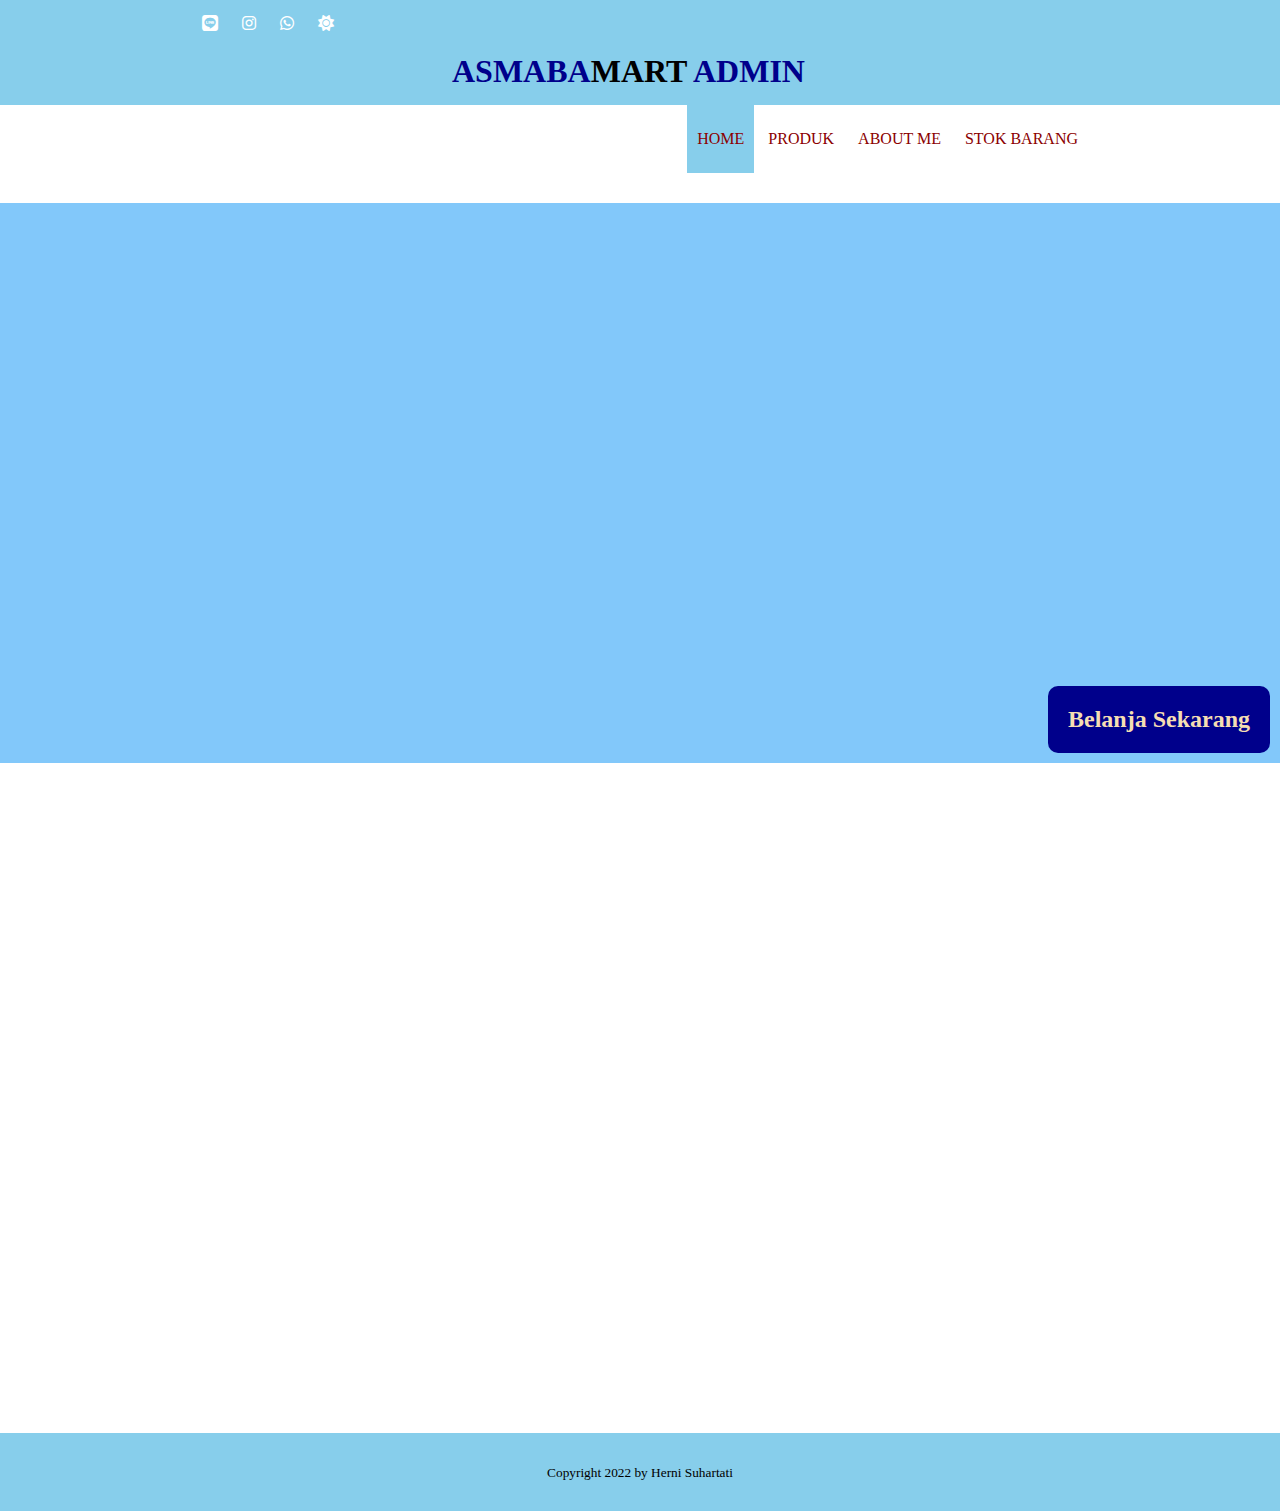
<file: index.html>
<!DOCTYPE html>
<html lang="en">
<head>
    <meta charset="UTF-8">
    <meta http-equiv="X-UA-Compatible" content="IE=edge">
    <meta name="viewport" content="width=device-width, initial-scale=1.0">
    <title>Posstest 2</title>
    <link rel="stylesheet" type="text/css" href="posttest3.css">
    <link rel="stylesheet" type="text/css" href="https://cdnjs.cloudflare.com/ajax/libs/font-awesome/6.2.0/css/all.min.css">
</head>
<body>
    <div class="medsos">
        <div class="container">
            <ul>
                <li><a href="#"><i class="fa-brands fa-line"></i></a></li>
                <li><a href="#"><i class="fa-brands fa-instagram"></i></a></li>
                <li><a href="#"><i class="fa-brands fa-whatsapp"></i></a></li>
                <li><a href="#"><i class="fa-solid fa-sun" id="mode"></i></a></li>
                <li ><h1 id="nama">ASMABA<span>MART</span> ADMIN</h1></li>
            </ul>
        </div>
    </div>
    <header>
        <div class="container">
            <nav >
                <ul>
                    <li class="aktif"><a href="">HOME</a></li>
                    <li><a href="produk.html">PRODUK</a></li>
                    <li><a href="about.html">ABOUT ME</a></li>
                    <li><a href="stokbarang.php">STOK BARANG</a></li>
                </ul>
            </nav>
        </div>
    </header>
    <section>
        <div class="banner">
            <h2>Belanja Sekarang</h2>
        </div>
    </section>
<footer>
    <div class="container">
        <small>Copyright 2022 by Herni Suhartati</small>
    </div>
</footer>
<script src="posttest3.js"></script>
</body>
</html>
</file>
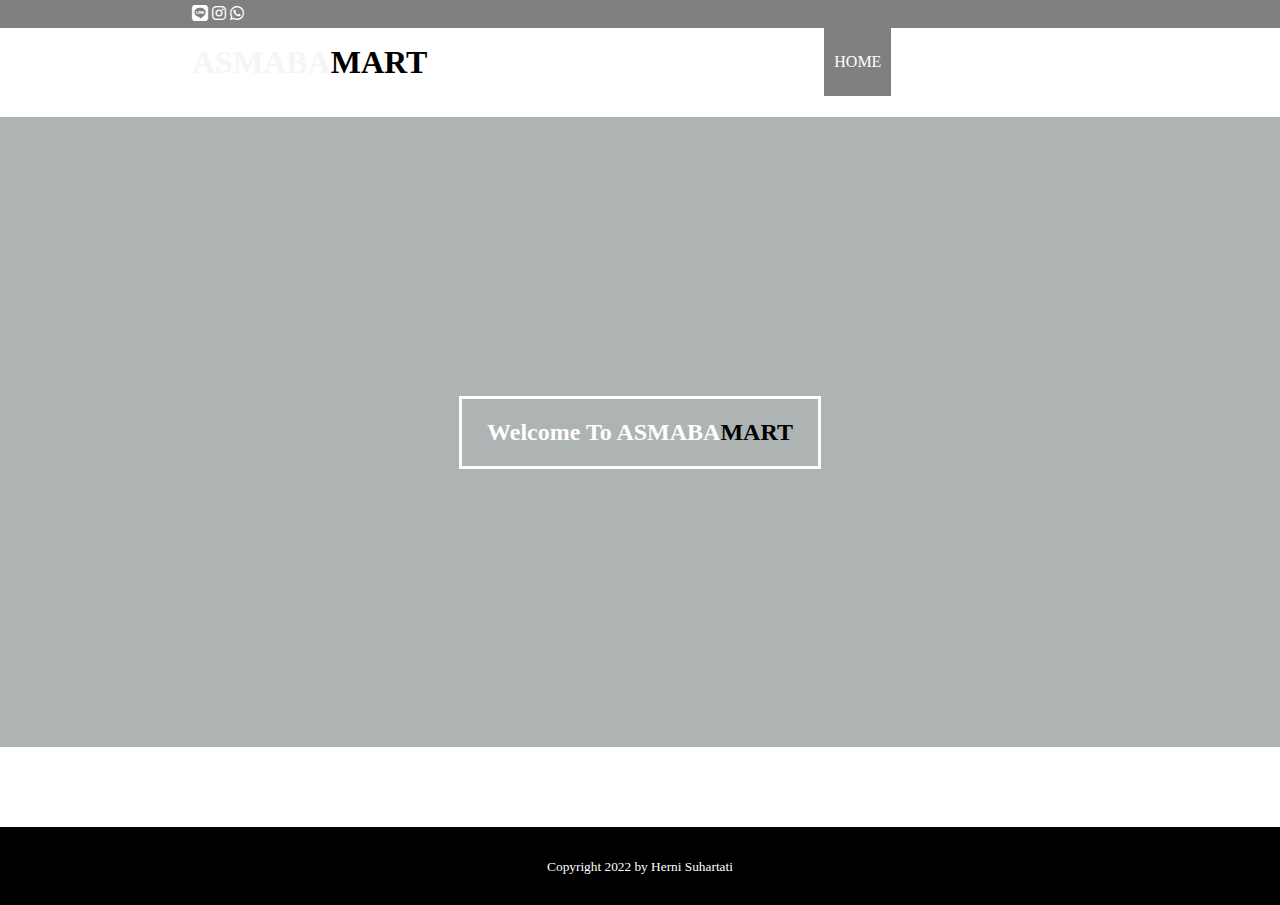
<file: Posttest2/index.html>
<!DOCTYPE html>
<html lang="en">
<head>
    <meta charset="UTF-8">
    <meta http-equiv="X-UA-Compatible" content="IE=edge">
    <meta name="viewport" content="width=device-width, initial-scale=1.0">
    <title>Posstest 2</title>
    <link rel="stylesheet" type="text/css" href="posttest2.css">
    <link rel="stylesheet" type="text/css" href="https://cdnjs.cloudflare.com/ajax/libs/font-awesome/6.2.0/css/all.min.css">
</head>
<body>
    <div class="medsos">
        <div class="container">
            <ul>
                <li><a href="#"><i class="fa-brands fa-line"></i></a></li>
                <li><a href="#"><i class="fa-brands fa-instagram"></i></a></li>
                <li><a href="#"><i class="fa-brands fa-whatsapp"></i></a></li>
            </ul>
        </div>
    </div>
    <header>
        <div class="container">
            <h1>ASMABA<span>MART</span></h1>
            <nav>
                <ul>
                    <li class="aktif"><a href="">HOME</a></li>
                    <li><a href="produk.html">PRODUK</a></li>
                    <li><a href="about.html">ABOUT ME</a></li>
                </ul>
            </nav>
        </div>
    </header>
    <section>
        <div class="banner">
            <h2>Welcome To ASMABA<span>MART</span></h2>
        </div>
        
    </section>
<footer>
    <div class="container">
        <small>Copyright 2022 by Herni Suhartati</small>
    </div>
</footer>
</body>
</html>
</file>
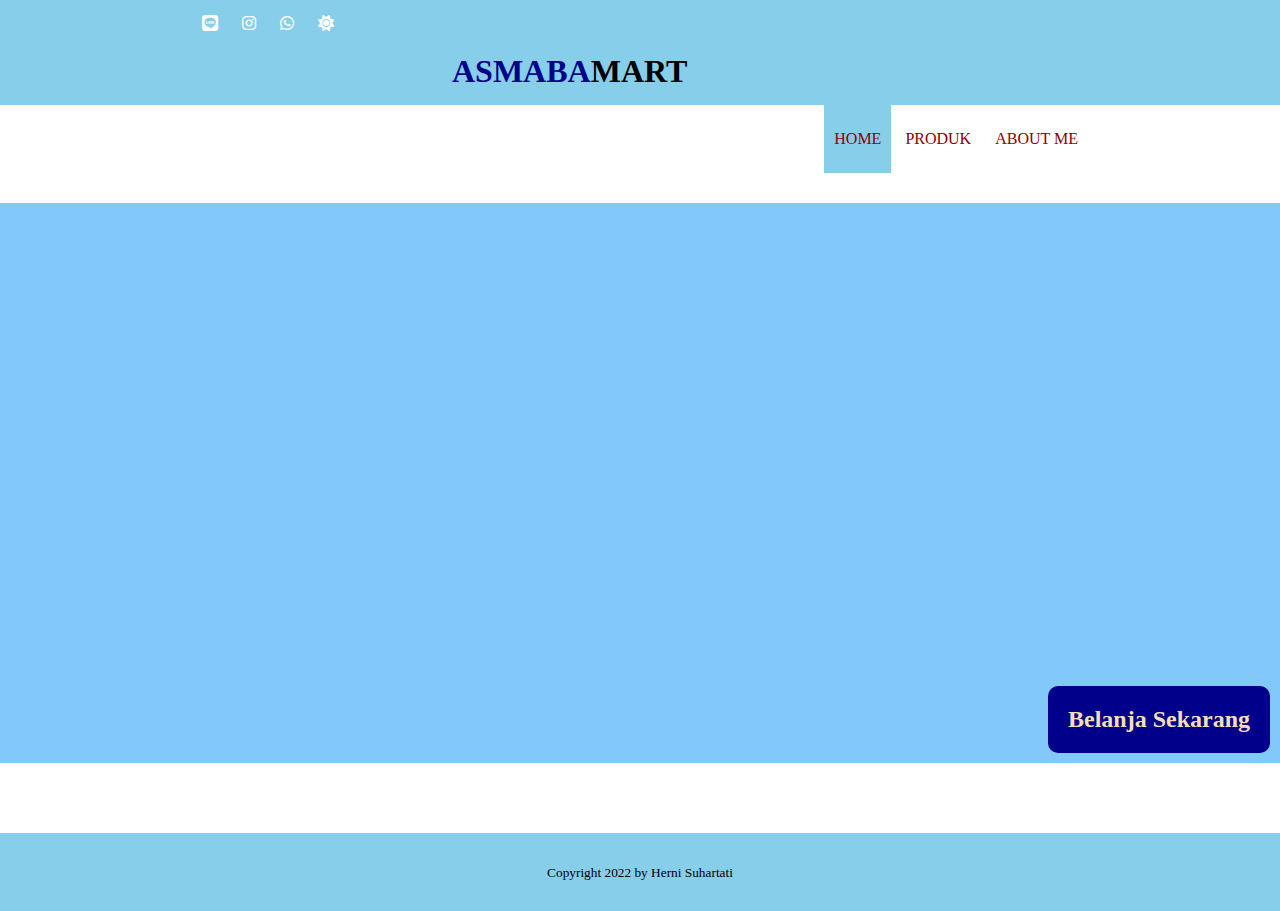
<file: Posttest3/index.html>
<!DOCTYPE html>
<html lang="en">
<head>
    <meta charset="UTF-8">
    <meta http-equiv="X-UA-Compatible" content="IE=edge">
    <meta name="viewport" content="width=device-width, initial-scale=1.0">
    <title>Posstest 2</title>
    <link rel="stylesheet" type="text/css" href="posttest3.css">
    <link rel="stylesheet" type="text/css" href="https://cdnjs.cloudflare.com/ajax/libs/font-awesome/6.2.0/css/all.min.css">
</head>
<body>
    <div class="medsos">
        <div class="container">
            <ul>
                <li><a href="#"><i class="fa-brands fa-line"></i></a></li>
                <li><a href="#"><i class="fa-brands fa-instagram"></i></a></li>
                <li><a href="#"><i class="fa-brands fa-whatsapp"></i></a></li>
                <li><a href="#"><i class="fa-solid fa-sun" id="mode"></i></a></li>
                <li ><h1 id="nama">ASMABA<span>MART</span></h1></li>
            </ul>
        </div>
    </div>
    <header>
        <div class="container">
            <nav >
                <ul>
                    <li class="aktif"><a href="">HOME</a></li>
                    <li><a href="produk.html">PRODUK</a></li>
                    <li><a href="about.html">ABOUT ME</a></li>
                </ul>
            </nav>
        </div>
    </header>
    <section>
        <div class="banner">
            <h2>Belanja Sekarang</h2>
        </div>
    </section>
<footer>
    <div class="container">
        <small>Copyright 2022 by Herni Suhartati</small>
    </div>
</footer>
<script src="posttest3.js"></script>
</body>
</html>
</file>
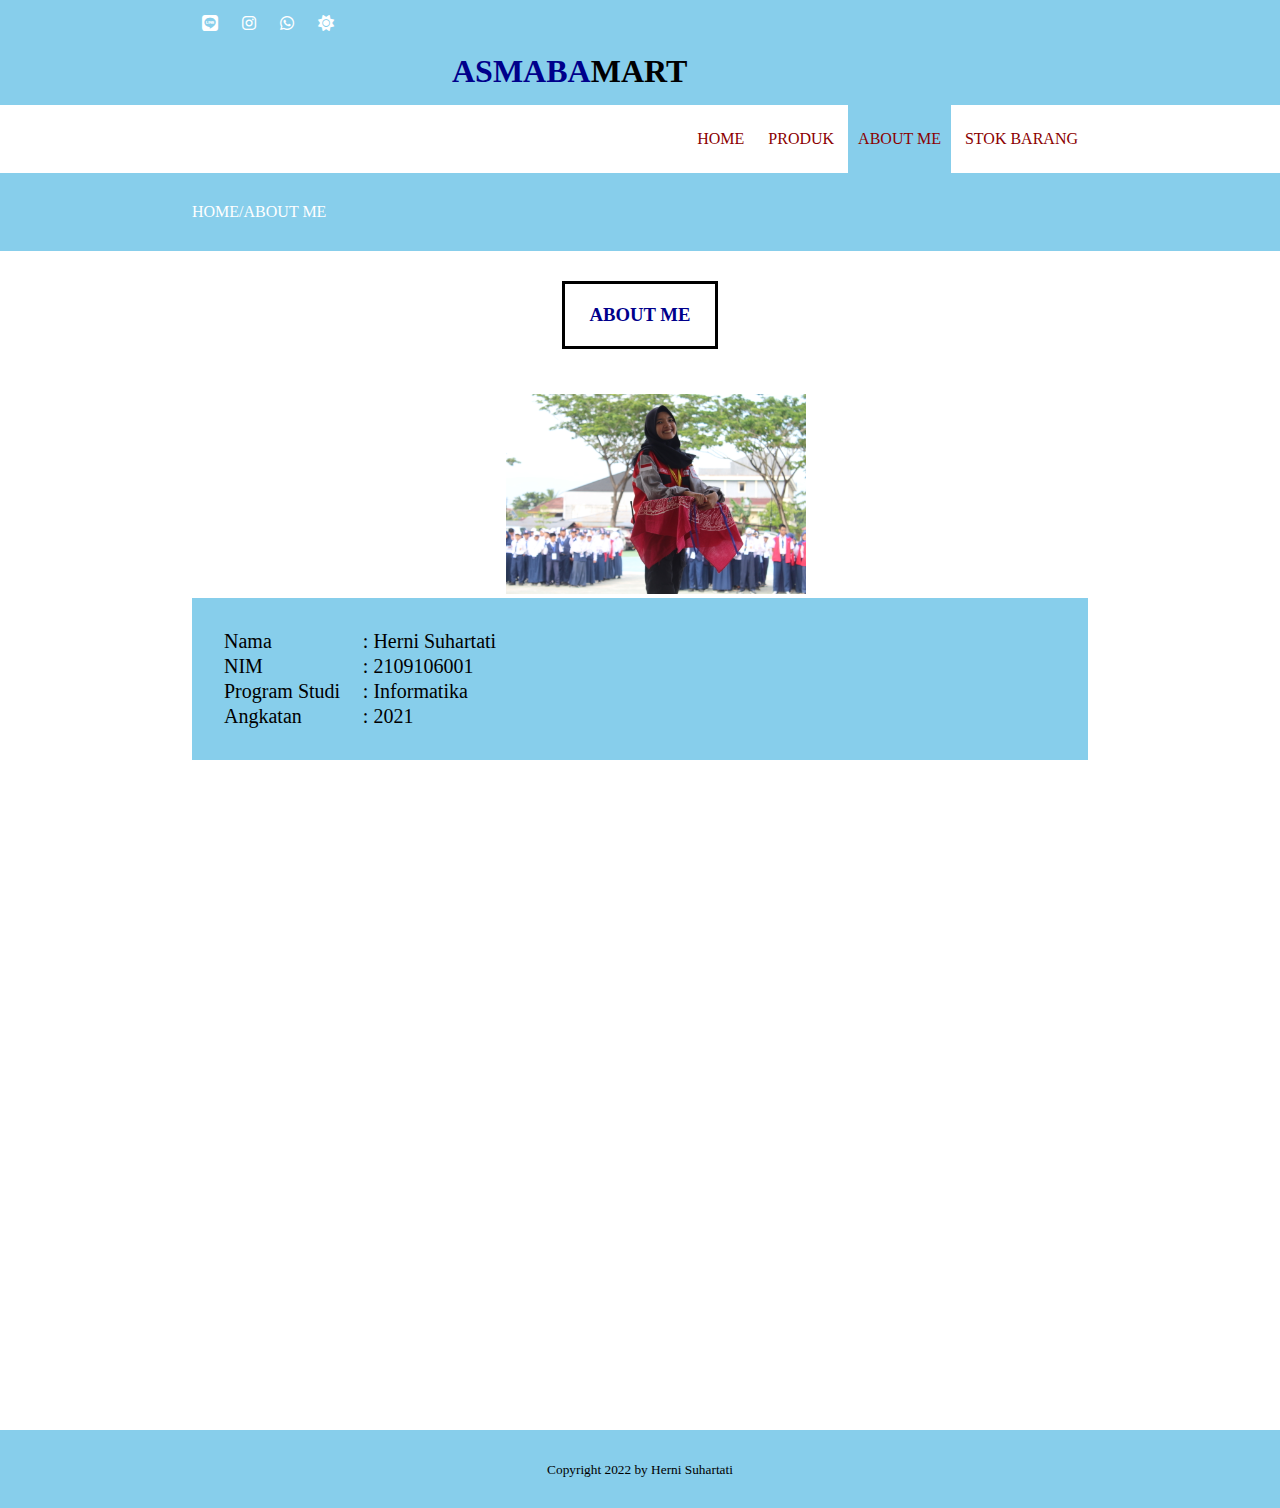
<file: about.html>
<!DOCTYPE html>
<html lang="en">
<head>
    <meta charset="UTF-8">
    <meta http-equiv="X-UA-Compatible" content="IE=edge">
    <meta name="viewport" content="width=device-width, initial-scale=1.0">
    <title>Posstest 2</title>
    <link rel="stylesheet" type="text/css" href="posttest3.css">
    <link rel="stylesheet" type="text/css" href="https://cdnjs.cloudflare.com/ajax/libs/font-awesome/6.2.0/css/all.min.css">
</head>
<body>
    <div class="medsos">
        <div class="container">
            <ul>
                <li><a href="#"><i class="fa-brands fa-line"></i></a></li>
                <li><a href="#"><i class="fa-brands fa-instagram"></i></a></li>
                <li><a href="#"><i class="fa-brands fa-whatsapp"></i></a></li>
                <li><a href="#"><i class="fa-solid fa-sun" id="mode"></i></a></li>
                <li><h1 id="nama">ASMABA<span>MART</span></h1></li>
            </ul>
        </div>
    </div>
    <header>
        <div class="container">
            <nav>
                <ul>
                    <li><a href="index.html">HOME</a></li>
                    <li><a href="produk.html">PRODUK</a></li>
                    <li class="aktif"><a href="">ABOUT ME</a></li>
                    <li><a href="stokbarang.php">STOK BARANG</a></li>
                </ul>
            </nav>
        </div>
    </header>
    <section class="label">
        <div class="container">
            <p>HOME/ABOUT ME</p>
        </div>
    </section>
    <section class="about">
        <div class="container">
            <div class="frame">
                <h3>ABOUT ME</h3>
            </div>
            <img src="herni.JPG" height="300%" width="300px" >
            <div class="biodata">
                <table align="center" cellpadding="5px" width="300px">
                    <tr>
                        <td>Nama</td>
                        <td>: Herni Suhartati</td>
                    </tr>
                    <tr>
                        <td>NIM</td>
                        <td>: 2109106001</td>
                    </tr>
                    <tr>
                        <td>Program Studi</td>
                        <td>: Informatika</td>
                    </tr>
                    <tr>
                        <td>Angkatan</td>
                        <td>: 2021</td>
                    </tr>
                </table>

            </div>
        </div>
    </section>
<footer>
    <div class="container">
        <small>Copyright 2022 by Herni Suhartati</small>
    </div>
</footer>
<script src="posttest3.js"></script>
</body>
</html>
</file>
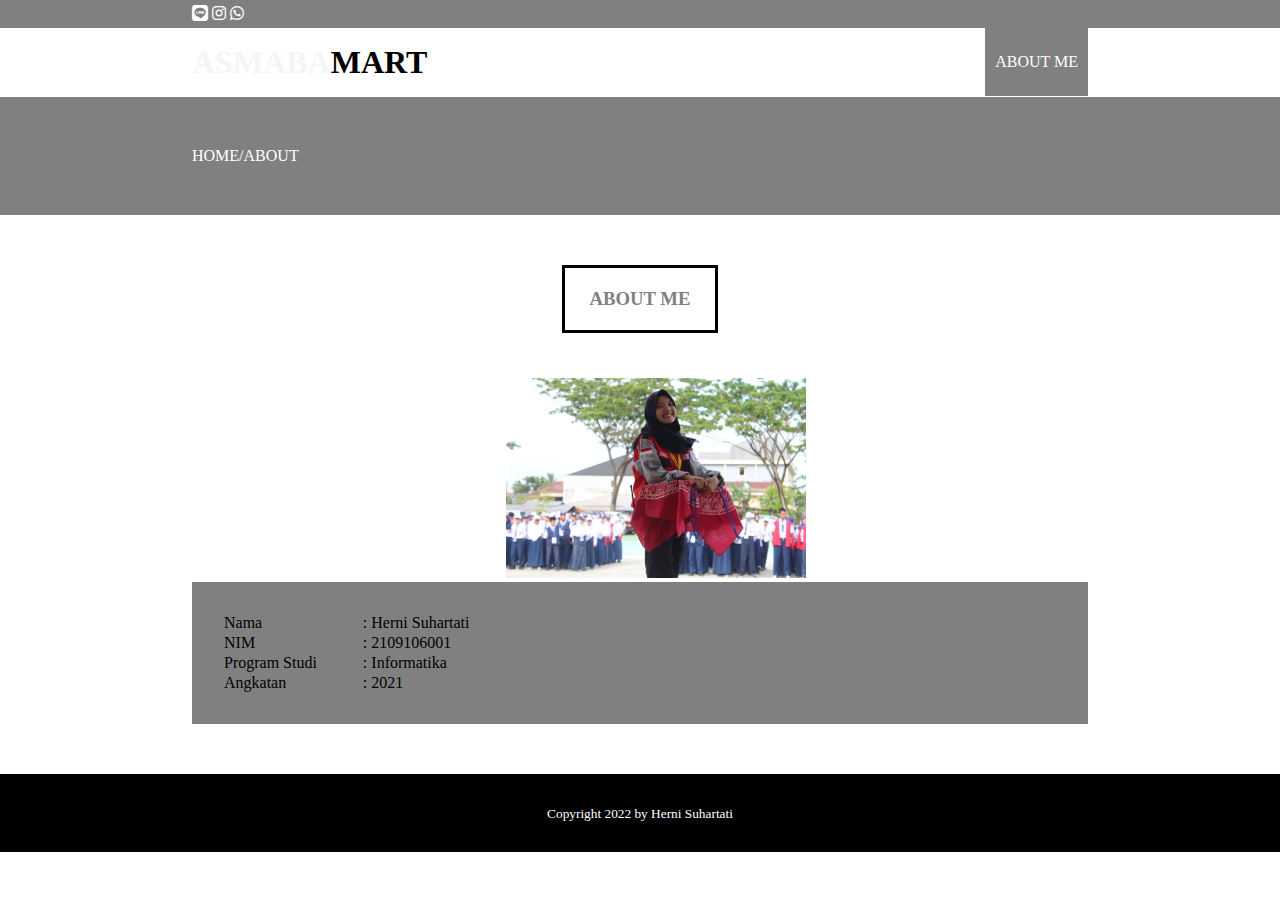
<file: Posttest2/about.html>
<!DOCTYPE html>
<html lang="en">
<head>
    <meta charset="UTF-8">
    <meta http-equiv="X-UA-Compatible" content="IE=edge">
    <meta name="viewport" content="width=device-width, initial-scale=1.0">
    <title>Posstest 2</title>
    <link rel="stylesheet" type="text/css" href="posttest2.css">
    <link rel="stylesheet" type="text/css" href="https://cdnjs.cloudflare.com/ajax/libs/font-awesome/6.2.0/css/all.min.css">
</head>
<body>
    <div class="medsos">
        <div class="container">
            <ul>
                <li><a href="#"><i class="fa-brands fa-line"></i></a></li>
                <li><a href="#"><i class="fa-brands fa-instagram"></i></a></li>
                <li><a href="#"><i class="fa-brands fa-whatsapp"></i></a></li>
            </ul>
        </div>
    </div>
    <header>
        <div class="container">
            <h1>ASMABA<span>MART</span></h1>
            <nav>
                <ul>
                    <li><a href="index.html">HOME</a></li>
                    <li><a href="produk.html">PRODUK</a></li>
                    <li class="aktif"><a href="">ABOUT ME</a></li>
                </ul>
            </nav>
        </div>
    </header>
    <section class="label">
        <div class="container">
            <p>HOME/ABOUT</p>
        </div>
    </section>
    <section class="about">
        <div class="container">
            <div class="frame">
                <h3>ABOUT ME</h3>
            </div>
            <img src="herni.JPG" height="300%" width="300px" >
            <div class="biodata">
                <table align="center" cellpadding="5px" width="300px">
                    <tr>
                        <td>Nama</td>
                        <td>: Herni Suhartati</td>
                    </tr>
                    <tr>
                        <td>NIM</td>
                        <td>: 2109106001</td>
                    </tr>
                    <tr>
                        <td>Program Studi</td>
                        <td>: Informatika</td>
                    </tr>
                    <tr>
                        <td>Angkatan</td>
                        <td>: 2021</td>
                    </tr>
                </table>

            </div>
        </div>
    </section>
<footer>
    <div class="container">
        <small>Copyright 2022 by Herni Suhartati</small>
    </div>
</footer>
</body>
</html>
</file>
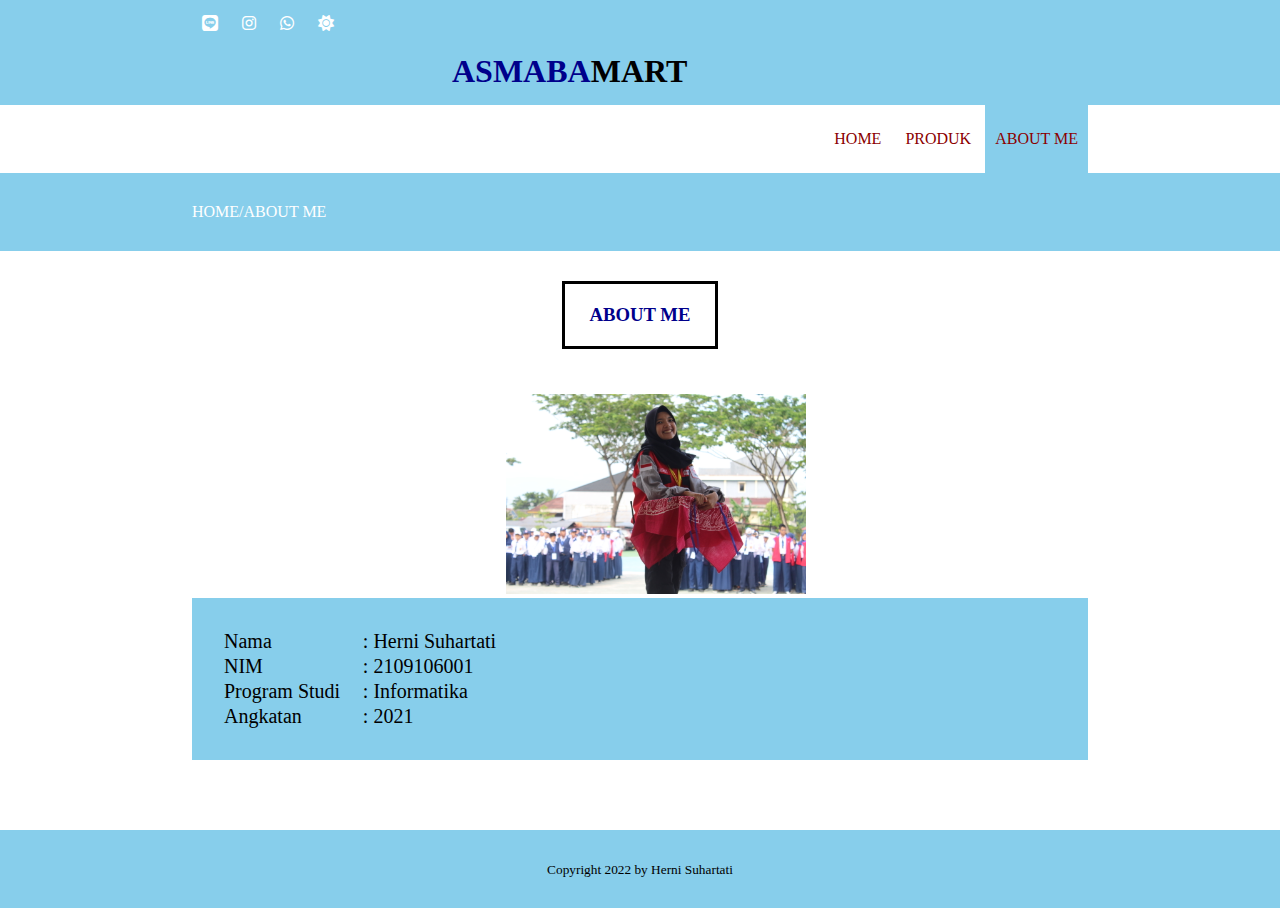
<file: Posttest3/about.html>
<!DOCTYPE html>
<html lang="en">
<head>
    <meta charset="UTF-8">
    <meta http-equiv="X-UA-Compatible" content="IE=edge">
    <meta name="viewport" content="width=device-width, initial-scale=1.0">
    <title>Posstest 2</title>
    <link rel="stylesheet" type="text/css" href="posttest3.css">
    <link rel="stylesheet" type="text/css" href="https://cdnjs.cloudflare.com/ajax/libs/font-awesome/6.2.0/css/all.min.css">
</head>
<body>
    <div class="medsos">
        <div class="container">
            <ul>
                <li><a href="#"><i class="fa-brands fa-line"></i></a></li>
                <li><a href="#"><i class="fa-brands fa-instagram"></i></a></li>
                <li><a href="#"><i class="fa-brands fa-whatsapp"></i></a></li>
                <li><a href="#"><i class="fa-solid fa-sun" id="mode"></i></a></li>
                <li><h1 id="nama">ASMABA<span>MART</span></h1></li>
            </ul>
        </div>
    </div>
    <header>
        <div class="container">
            <nav>
                <ul>
                    <li><a href="index.html">HOME</a></li>
                    <li><a href="produk.html">PRODUK</a></li>
                    <li class="aktif"><a href="">ABOUT ME</a></li>
                </ul>
            </nav>
        </div>
    </header>
    <section class="label">
        <div class="container">
            <p>HOME/ABOUT ME</p>
        </div>
    </section>
    <section class="about">
        <div class="container">
            <div class="frame">
                <h3>ABOUT ME</h3>
            </div>
            <img src="herni.JPG" height="300%" width="300px" >
            <div class="biodata">
                <table align="center" cellpadding="5px" width="300px">
                    <tr>
                        <td>Nama</td>
                        <td>: Herni Suhartati</td>
                    </tr>
                    <tr>
                        <td>NIM</td>
                        <td>: 2109106001</td>
                    </tr>
                    <tr>
                        <td>Program Studi</td>
                        <td>: Informatika</td>
                    </tr>
                    <tr>
                        <td>Angkatan</td>
                        <td>: 2021</td>
                    </tr>
                </table>

            </div>
        </div>
    </section>
<footer>
    <div class="container">
        <small>Copyright 2022 by Herni Suhartati</small>
    </div>
</footer>
<script src="posttest3.js"></script>
</body>
</html>
</file>
<file: posttest3.css>
*{
    padding: 0;
    margin: 0;
    font-family: 'Times New Roman', Times, serif;
    color: white;
}

.medsos{
    padding:5px 0;
    background-color: skyblue;
}
a{
    color:inherit;
    text-decoration: none;
}
.medsos ul li{
    display: inline-block;
    color:#fff;
    padding: 10px;
}

.container{
    width:70%;
    margin: 0 auto;
}
.container:after{
    content: '';
    display: block;
    clear:both;

}

#nama{
    padding: 0px 250px;
    color: whitesmoke;
}

span{
    color:black;
}
header ul{
    float: right;

}

header ul li{
    display: inline-block;
}


header ul li a{
    padding: 25px 10px;
    display: inline-block;
    color: darkred;
}

header ul li a:hover{
    background-color:skyblue;
    color:white;
}

.aktif{
    background-color:skyblue;
    color:white;
}

.banner{
    padding: 10px 10px;
    position: relative;
    height: 60vh;
    display: flex;
    justify-content: right;
    align-items:flex-end;
    background-image: url('https://media.istockphoto.com/photos/asian-market-picture-id173880475?k=20&m=173880475&s=612x612&w=0&h=Tv-6LkMdezGAU7uDSXwBegV75wl-UYRSozrvaKfnCwk=');
    background-size: cover;
    object-fit: contain;
    /* border: 1px solid black; */

}


.banner:after{
    content: '';
    display:block;
    position: absolute;
    top: 0;
    left: 0;
    right: 0;
    bottom: 0;
    background-color:rgba(6, 145, 245, 0.5);
 }

.banner h2{
    color:wheat;
    z-index: 1;
    padding: 20px 20px;
    background-color: darkblue;
    border-radius: 10px;
}

.frame{
    position: relative;
    display: flex;
    justify-content: center;
    align-items:center;
}

.frame h3{
    color:darkblue;
    z-index: 1;
    padding: 20px 25px;
    border: 3px solid black;
    background-color: white;
}

section{
    padding: 30px 0;
}

.label{
    background-color: skyblue;
    color: white;
}
section h3{
    text-align: center;
    padding: 20px 0;
    color:skyblue;
    margin-bottom: 20px;
}


.servis{
    padding: 20px;

}

.box{
    color:skyblue;

}

.box:after{
    content:'';
    display:block;
    clear:both;
}
.box .makanan{
    background-color: skyblue;
    width: 25%;
    height: 50%;
    padding: 20px;
    box-sizing: border-box;
    border: 1px solid;
    text-align: center;
    float: left;
}

.box .makanan h4{
    margin:10px 0;
}

.gb{
    position: relative;
    right: 10px;
    width: 200px;
    height: 200px;

}

.box .makanan h5{
    margin:10px 0;
    color:black;
}

.box h4{
    margin:10px 0;
    text-align: center;
    
}

footer{
    padding: 30px 0;
    background-color: skyblue;
    color:white;
    text-align: center;
    margin-top: 50%;
    /* top: 100%; */
    position: relative;
}

.biodata {
     padding:30px;
     align-items: center;
     background-color: skyblue;
}

.biodata:after{
    content:'';
    display:block;
    clear:both;
}

.about img{
    padding-top: 25px;
    margin-left: 35%;
}

small{
    color:black;
}




@media screen and (min-width:200px) and (max-width:1200px){
    .container{
        width:90%;
    }

    #nama{
        text-align: center;
        float: none;
        padding: 0 100px;
        
    }

    header ul{
        text-align: center;
        float:none;
    }

    .box .makanan{
        width: 100%;
        float: none;
        margin-bottom: 20px;
    }

    .about img{
        padding-top: 25px;
        margin-left: 20%;
    }
    .medsos ul li{
        /* display: inline-block; */
        color:#fff;
        padding: 10px;
    }

    footer{
        padding: 30px 0;
        background-color: skyblue;
        color:white;
        text-align: center;
        margin-top: 130px;
    }
    
}
</file>
<file: Posttest2/posttest2.css>
*{
    padding: 0;
    margin: 0;
    font-family: 'Times New Roman', Times, serif;
}
body{
    background-image:url("https://media.istockphoto.com/photos/dust-scratches-black-background-distressed-layer-picture-id1166511133?k=20&m=1166511133&s=612x612&w=0&h=ziNH3MCwKgVnqpSgPoCu4spYPvA1TAnN5jN-WbhMJrw=");
    background-size: cover;
}
.medsos{
    padding:5px 0;
    background-color:grey;
}
a{
    color:inherit;
    text-decoration: none;
}
.medsos ul li{
    display: inline-block;
    color:#fff;
}

.container{
    width:70%;
    margin: 0 auto;
}
.container:after{
    content: '';
    display: block;
    clear:both;

}

header h1{
    float: left;
    padding: 16px 0;
    color: whitesmoke;
}

span{
    color:black;
}
header ul{
    float: right;

}

header ul li{
    display: inline-block;
}

header ul li a{
    padding: 25px 10px;
    display: inline-block;
    color: white;
}

header ul li a:hover{
    background-color:grey;
    color:white;
}

.aktif{
    background-color:grey;
    color:white;
}

.banner{
    position: relative;
    height: 70vh;
    position: relative;
    display: flex;
    justify-content: center;
    align-items:center;
    bottom: 30px;
}

.banner:after{
    content: '';
    display:block;
    position: absolute;
    top: 0;
    left: 0;
    right: 0;
    bottom: 0;
    background-color: rgba(120, 129, 129, 0.6);
}

.banner h2{
    color:white;
    z-index: 1;
    padding: 20px 25px;
    border: 3px solid white;
}

.frame{
    position: relative;
    display: flex;
    justify-content: center;
    align-items:center;
}

.frame h3{
    color:grey;
    z-index: 1;
    padding: 20px 25px;
    border: 3px solid black;
    background-color: white;
}

section{
    padding: 50px 0;
}

.label{
    background-color: grey;
    color: white;
}
section h3{
    text-align: center;
    padding: 20px 0;
    color:grey;
    margin-bottom: 20px;
}


.servis{
    padding: 20px;

}

.box{
    color:grey;

}

.box:after{
    content:'';
    display:block;
    clear:both;
}
.box .makanan{
    background-color: grey;
   
    width: 25%;
    height: 50%;
    padding: 20px;
    box-sizing: border-box;
    border: 1px solid;
    text-align: center;
    float: left;
}

.box .makanan h4{
    margin:10px 0;
}

.gb{
    position: relative;
    right: 10px;
    width: 200px;
    height: 200px;

}

.box .makanan h5{
    margin:10px 0;
    color:black;
}

.box h4{
    margin:10px 0;
    text-align: center;
    
}

footer{
    padding: 30px 0;
    background-color: black;
    color:white;
    text-align: center;
}

.biodata {
     padding:30px;
     align-items: center;
     background-color: grey;
}

.biodata:after{
    content:'';
    display:block;
    clear:both;
}

.about img{
    padding-top: 25px;
    margin-left: 35%;
}

@media screen and (max-width:780px){
    .container{
        width:90%;
    }
    header h1{
        text-align: center;
        float: none;
    }
    header ul{
        text-align: center;
        float:none;
    }

    .box .makanan{
        width: 100%;
        float: none;
        margin-bottom: 20px;
    }

    .about img{
        padding-top: 25px;
        margin-left: 20%;
    }
}
</file>
<file: Posttest3/posttest3.css>
*{
    padding: 0;
    margin: 0;
    font-family: 'Times New Roman', Times, serif;
    color: white;
}

.medsos{
    padding:5px 0;
    background-color: skyblue;
}
a{
    color:inherit;
    text-decoration: none;
}
.medsos ul li{
    display: inline-block;
    color:#fff;
    padding: 10px;
}

.container{
    width:70%;
    margin: 0 auto;
}
.container:after{
    content: '';
    display: block;
    clear:both;

}

#nama{
    padding: 0px 250px;
    color: whitesmoke;
}

span{
    color:black;
}
header ul{
    float: right;

}

header ul li{
    display: inline-block;
}


header ul li a{
    padding: 25px 10px;
    display: inline-block;
    color: darkred;
}

header ul li a:hover{
    background-color:skyblue;
    color:white;
}

.aktif{
    background-color:skyblue;
    color:white;
}

.banner{
    padding: 10px 10px;
    position: relative;
    height: 60vh;
    display: flex;
    justify-content: right;
    align-items:flex-end;
    background-image: url('https://media.istockphoto.com/photos/asian-market-picture-id173880475?k=20&m=173880475&s=612x612&w=0&h=Tv-6LkMdezGAU7uDSXwBegV75wl-UYRSozrvaKfnCwk=');
    background-size: cover;
    object-fit: contain;
    /* border: 1px solid black; */

}


.banner:after{
    content: '';
    display:block;
    position: absolute;
    top: 0;
    left: 0;
    right: 0;
    bottom: 0;
    background-color:rgba(6, 145, 245, 0.5);
 }

.banner h2{
    color:wheat;
    z-index: 1;
    padding: 20px 20px;
    background-color: darkblue;
    border-radius: 10px;
}

.frame{
    position: relative;
    display: flex;
    justify-content: center;
    align-items:center;
}

.frame h3{
    color:darkblue;
    z-index: 1;
    padding: 20px 25px;
    border: 3px solid black;
    background-color: white;
}

section{
    padding: 30px 0;
}

.label{
    background-color: skyblue;
    color: white;
}
section h3{
    text-align: center;
    padding: 20px 0;
    color:skyblue;
    margin-bottom: 20px;
}


.servis{
    padding: 20px;

}

.box{
    color:skyblue;

}

.box:after{
    content:'';
    display:block;
    clear:both;
}
.box .makanan{
    background-color: skyblue;
    width: 25%;
    height: 50%;
    padding: 20px;
    box-sizing: border-box;
    border: 1px solid;
    text-align: center;
    float: left;
}

.box .makanan h4{
    margin:10px 0;
}

.gb{
    position: relative;
    right: 10px;
    width: 200px;
    height: 200px;

}

.box .makanan h5{
    margin:10px 0;
    color:black;
}

.box h4{
    margin:10px 0;
    text-align: center;
    
}

footer{
    padding: 30px 0;
    background-color: skyblue;
    color:white;
    text-align: center;
    margin-top: 40px;
}

.biodata {
     padding:30px;
     align-items: center;
     background-color: skyblue;
}

.biodata:after{
    content:'';
    display:block;
    clear:both;
}

.about img{
    padding-top: 25px;
    margin-left: 35%;
}

small{
    color:black;
}


@media screen and (min-width: 200px) and (max-width:1200px){
    .container{
        width:90%;
    }

    #nama{
        text-align: center;
        float: none;
        padding: 0 100px;
        
    }

    header ul{
        text-align: center;
        float:none;
    }

    .box .makanan{
        width: 100%;
        float: none;
        margin-bottom: 20px;
    }

    .about img{
        padding-top: 25px;
        margin-left: 20%;
    }
    .medsos ul li{
        /* display: inline-block; */
        color:#fff;
        padding: 10px;
    }

    footer{
        padding: 30px 0;
        background-color: skyblue;
        color:white;
        text-align: center;
        margin-top: 130px;
    }
    
}
</file>
